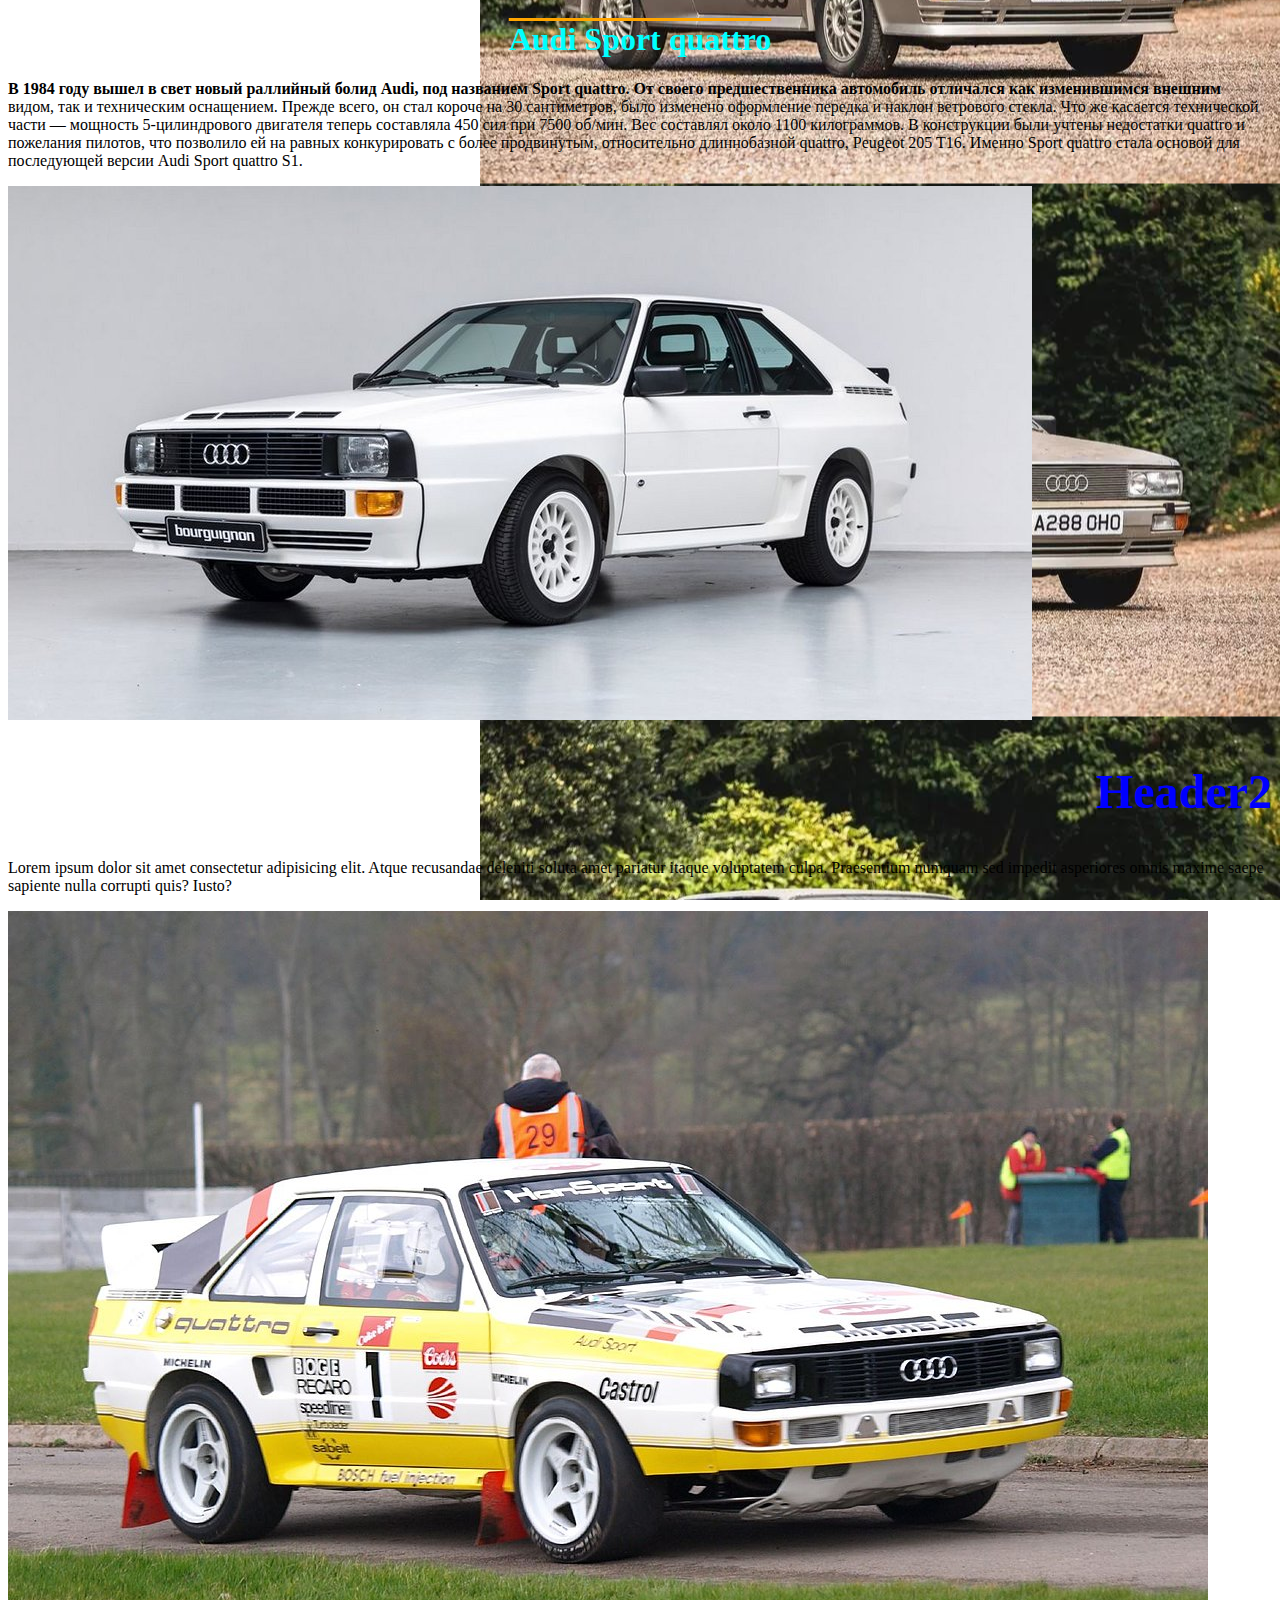
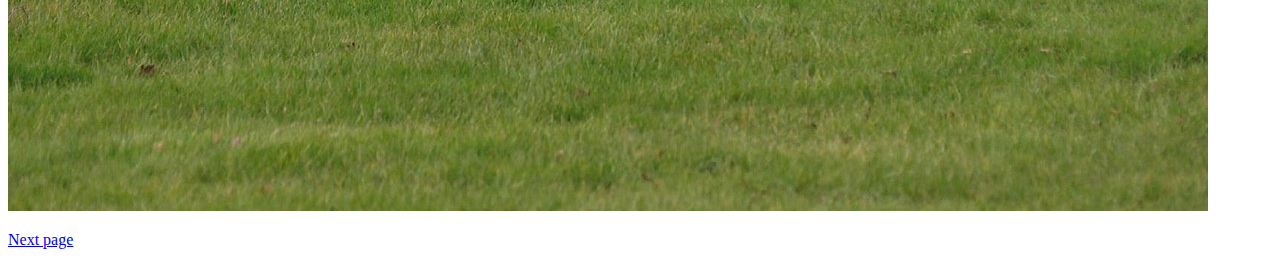
<file: index.html>
<!DOCTYPE html>
<html lang="en">
<head>
    <meta charset="UTF-8">
    <meta http-equiv="X-UA-Compatible" content="IE=edge">
    <meta name="viewport" content="width=device-width, initial-scale=1.0">
    <title>Document</title>
    <link rel="stylesheet" href="css/style.css">
</head>
<body>
    <h1 class="center aqua"> Audi Sport quattro </h1>
    <p class="first-line">В 1984 году вышел в свет новый раллийный болид Audi, под названием Sport quattro. От своего предшественника автомобиль отличался как изменившимся внешним видом, так и техническим оснащением. Прежде всего, он стал короче на 30 сантиметров, было изменено оформление передка и наклон ветрового стекла. Что же касается технической части — мощность 5-цилиндрового двигателя теперь составляла 450 сил при 7500 об/мин. Вес составлял около 1100 килограммов. В конструкции были учтены недостатки quattro и пожелания пилотов, что позволило ей на равных конкурировать с более продвинутым, относительно длиннобазной quattro, Peugeot 205 T16. Именно Sport quattro стала основой для последующей версии Audi Sport quattro S1.</p>
    <img src="img/3.jpg" alt="">
    <h2 class="right blue big"> Header2 </h2>
    <p>Lorem ipsum dolor sit amet consectetur adipisicing elit. Atque recusandae deleniti soluta amet pariatur itaque voluptatem culpa. Praesentium numquam sed impedit asperiores omnis maxime saepe sapiente nulla corrupti quis? Iusto?</p>
    <img src="img/2.jpg" alt="">
    <p><a href="second.html">Next page</a></p>
</body>
</html>
</file>
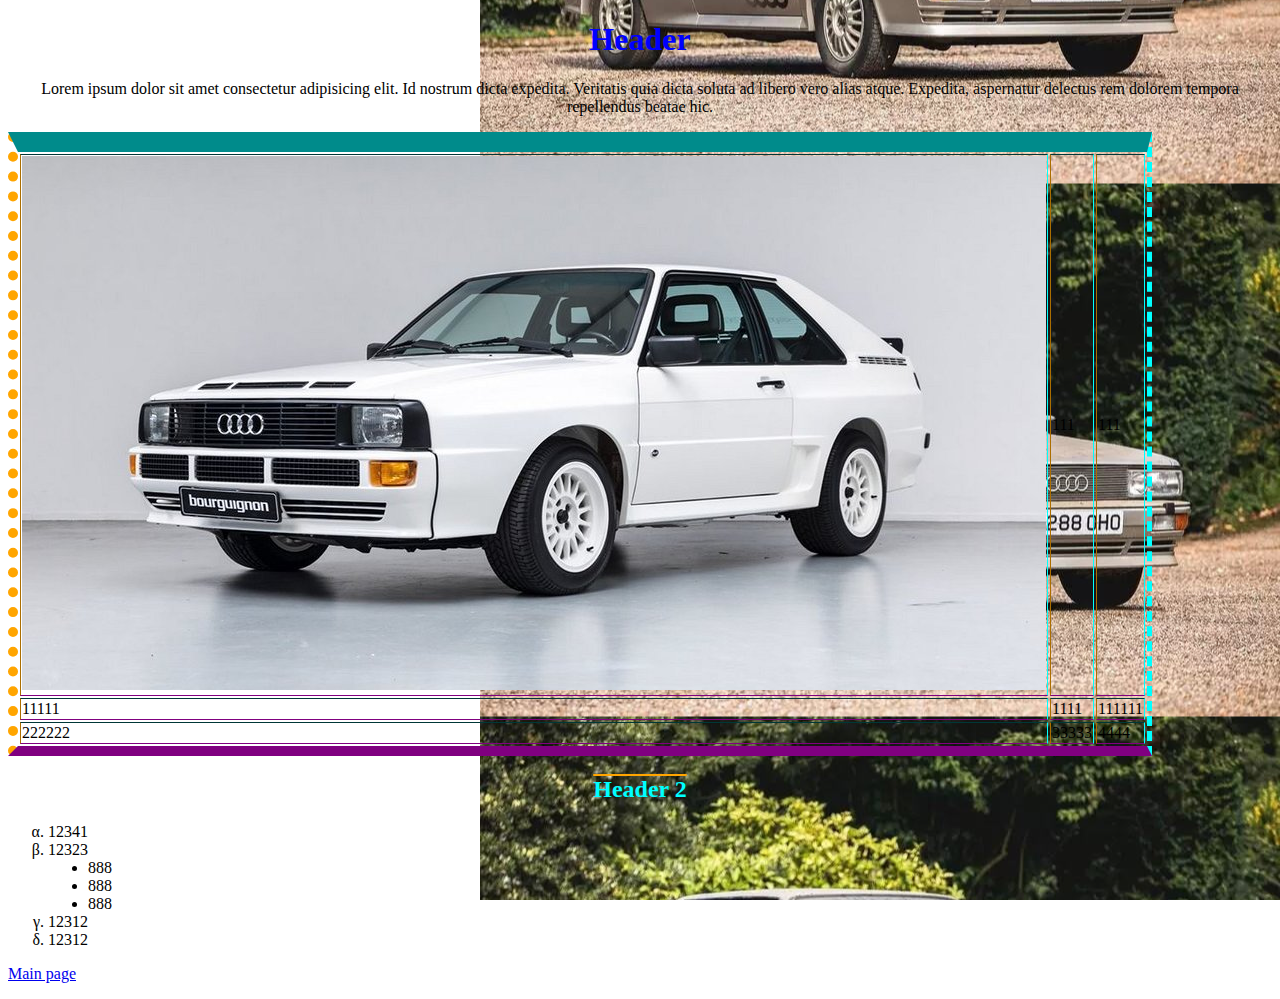
<file: second.html>
<!DOCTYPE html>
<html lang="en">
<head>
    <meta charset="UTF-8">
    <meta http-equiv="X-UA-Compatible" content="IE=edge">
    <meta name="viewport" content="width=device-width, initial-scale=1.0">
    <title>Document</title>
    <link rel="stylesheet" href="css/style.css">
</head>
<body>
    <h1 class="center blue">Header</h1>
    <p class="center">Lorem ipsum dolor sit amet consectetur adipisicing elit. Id nostrum dicta expedita. Veritatis quia dicta soluta ad libero vero alias atque. Expedita, aspernatur delectus rem dolorem tempora repellendus beatae hic.</p>
    <table border="1" class="table"> 
    <tr>
        <td><img src="img/3.jpg" alt=""></td>
        <td>111</td>
        <td>111</td>
    </tr>
    <tr>
        <td>11111</td>
        <td>1111</td>
        <td>111111</td>
    </tr>
    <tr>
        <td>222222</td>
        <td>33333</td>
        <td>4444</td>
    </tr>
</table>
<h2 class="aqua center"> Header 2 </h2>
<ul class="alpha">
    <li>12341</li>
    <li>12323</li>
    <ol class="disc">
        <li>888</li>
        <li>888</li>
        <li>888</li>
    </ol>
    <li>12312</li>
    <li>12312</li>
</ul>
<p><a href="index.html">Main page</Main></a></p>
</body>
</html>
</file>
<file: css/style.css>
body{
    background:url(../img/4.jpg) repeat-y 100% fixed ;
}
.aqua{
    color: aqua;
    text-decoration: overline solid orange;
}
.right{
    text-align: right;
}
.blue{
    color: blue;
}
.center{
    text-align: center;
}
.big{
    font-size: 3rem;
}
.first-line::first-line{
    font-weight: bold;
}
.alpha{
    list-style-type: lower-greek;
}
.disc{
    list-style-type: disc;
}
.table{
    border-top: 20px darkcyan solid;
    border-right: 5px dashed aqua; 
    border-bottom: 10px inset purple;
    border-left: 10px dotted orange;
}
</file>
